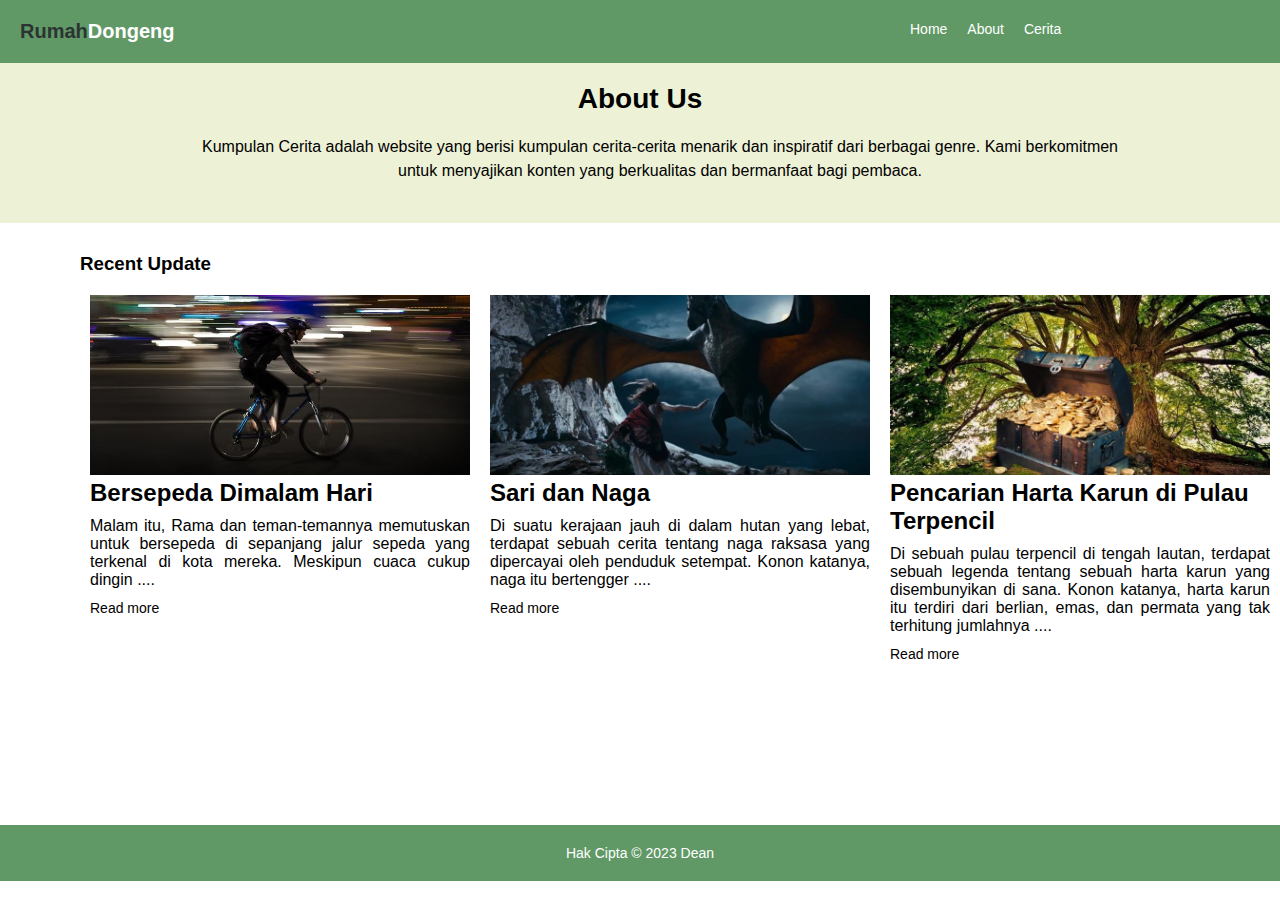
<file: Latihan Css/latihan-css-2/index.html>
<!DOCTYPE html>
<html lang="en">
  <head>
    <meta charset="UTF-8" />
    <meta http-equiv="X-UA-Compatible" content="IE=edge" />
    <meta name="viewport" content="width=device-width, initial-scale=1.0" />
    <link rel="stylesheet" href="style.css" />
    <title>Website Artikel Cerita</title>
  </head>
  <body>
    <!-- header start -->
    <div class="header">
      <div class="navbar">
        <ul>
          <li><a href="index.html">Home</a></li>
          <li><a href="#about">About</a></li>
          <li><a href="#cerita">Cerita</a></li>
        </ul>
      </div>
      <div class="clear"></div>
      <h4 class="judul-logo"><span class="logo">Rumah</span>Dongeng</h4>
    </div>
    <!-- header end -->

    <!-- about -->
    <div class="about" id="about">
      <div class="about-container">
        <h2>About Us</h2>
        <p>Kumpulan Cerita adalah website yang berisi kumpulan cerita-cerita menarik dan inspiratif dari berbagai genre. Kami berkomitmen untuk menyajikan konten yang berkualitas dan bermanfaat bagi pembaca.</p>
      </div>
    </div>
    <!-- about -->

    <!-- main -->
    <div class="blog-single">
      <h3 class="cerita" id="cerita">Recent Update</h3>
      <div class="card">
        <div class="image-box">
          <img src="img/sepeda.jpg" />
        </div>
        <div class="text-box">
          <h2>Bersepeda Dimalam Hari</h2>
          <p>Malam itu, Rama dan teman-temannya memutuskan untuk bersepeda di sepanjang jalur sepeda yang terkenal di kota mereka. Meskipun cuaca cukup dingin ....</p>
          <a href="cerita-1.html">Read more</a>
        </div>
      </div>

      <div class="card">
        <div class="image-box">
          <img src="img/SaridanNaga.jpg" />
        </div>
        <div class="text-box">
          <h2>Sari dan Naga</h2>
          <p>Di suatu kerajaan jauh di dalam hutan yang lebat, terdapat sebuah cerita tentang naga raksasa yang dipercayai oleh penduduk setempat. Konon katanya, naga itu bertengger ....</p>
          <a href="cerita-2.html">Read more</a>
        </div>
      </div>

      <div class="card">
        <div class="image-box">
          <img src="img/Pencarian Harta.jpg" />
        </div>
        <div class="text-box">
          <h2>Pencarian Harta Karun di Pulau Terpencil</h2>
          <p>
            Di sebuah pulau terpencil di tengah lautan, terdapat sebuah legenda tentang sebuah harta karun yang disembunyikan di sana. Konon katanya, harta karun itu terdiri dari berlian, emas, dan permata yang tak terhitung jumlahnya ....
          </p>
          <a href="cerita-3.html">Read more</a>
        </div>
      </div>
    </div>
    <!-- main -->
    <!-- footer -->
    <footer>
      <div class="footer-container">
        <p>Hak Cipta © 2023 Dean</p>
      </div>
    </footer>
    <!-- footer -->
  </body>
</html>
</file>
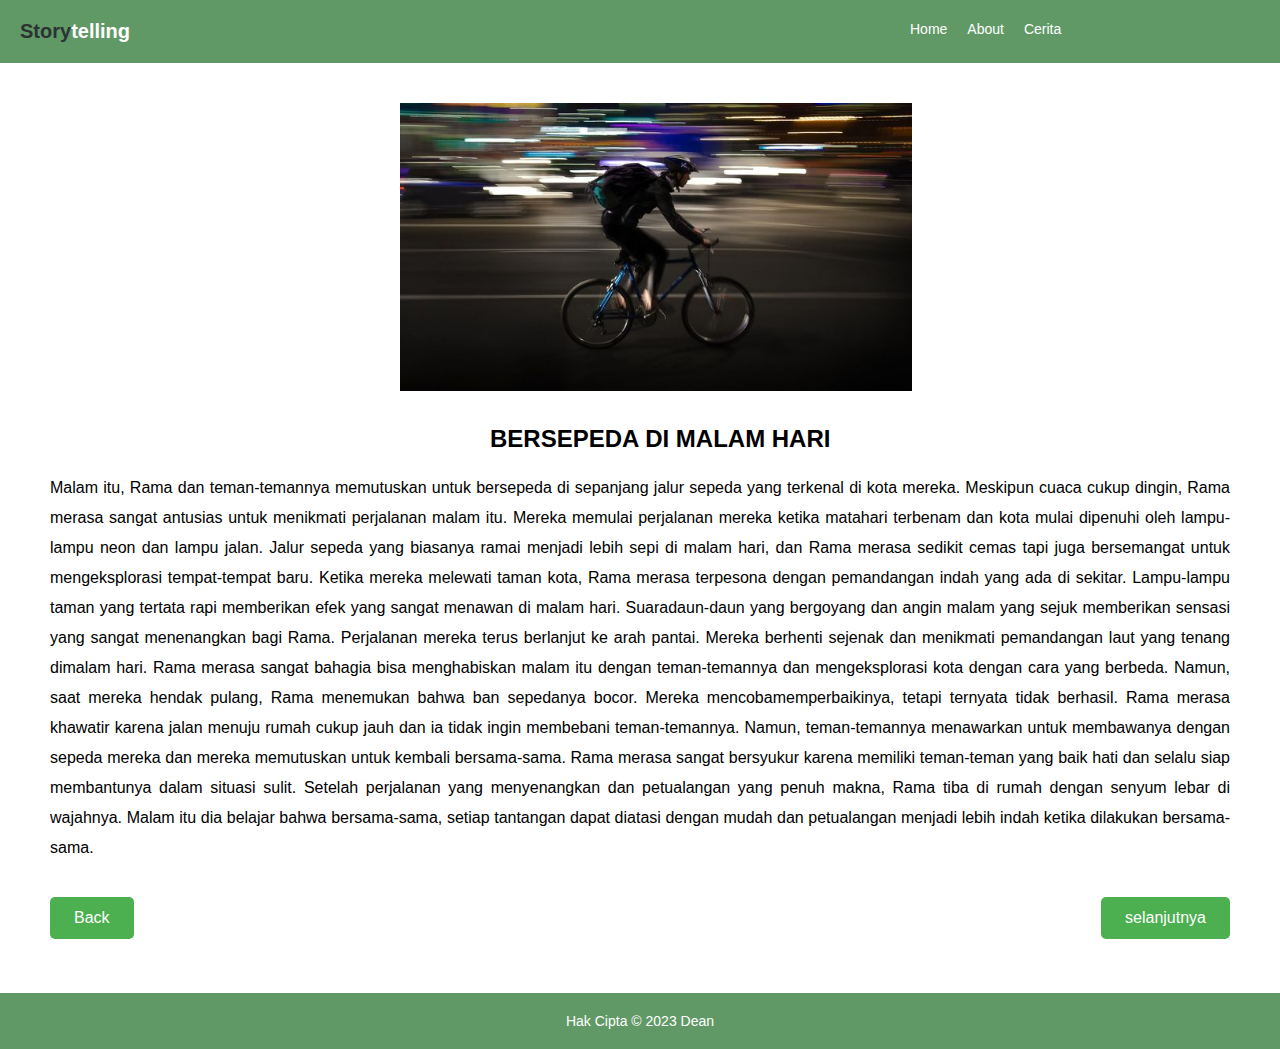
<file: Latihan Css/latihan-css-2/cerita-1.html>
<!DOCTYPE html>
<html lang="en">
  <head>
    <meta charset="UTF-8" />
    <meta http-equiv="X-UA-Compatible" content="IE=edge" />
    <meta name="viewport" content="width=device-width, initial-scale=1.0" />
    <link rel="stylesheet" href="style.css" />
    <title>Bersepeda Dimalam Hari</title>
  </head>
  <body>
    <!-- header start -->
    <div class="header">
      <div class="navbar">
        <ul>
          <li><a href="index.html">Home</a></li>
          <li><a href="#about">About</a></li>
          <li><a href="#cerita">Cerita</a></li>
        </ul>
      </div>
      <div class="clear"></div>
      <h4 class="judul-logo"><span class="logo">Story</span>telling</h4>
    </div>
    <!-- header end -->

    <!-- main -->
    <div class="main">
      <div class="container">
        <img class="thumbnail" src="img/sepeda.jpg" />
        <h2 class="judul-cerita">BERSEPEDA DI MALAM HARI</h2>
        <p>
          Malam itu, Rama dan teman-temannya memutuskan untuk bersepeda di sepanjang jalur sepeda yang terkenal di kota mereka. Meskipun cuaca cukup dingin, Rama merasa sangat antusias untuk menikmati perjalanan malam itu. Mereka memulai
          perjalanan mereka ketika matahari terbenam dan kota mulai dipenuhi oleh lampu-lampu neon dan lampu jalan. Jalur sepeda yang biasanya ramai menjadi lebih sepi di malam hari, dan Rama merasa sedikit cemas tapi juga bersemangat untuk
          mengeksplorasi tempat-tempat baru. Ketika mereka melewati taman kota, Rama merasa terpesona dengan pemandangan indah yang ada di sekitar. Lampu-lampu taman yang tertata rapi memberikan efek yang sangat menawan di malam hari.
          Suaradaun-daun yang bergoyang dan angin malam yang sejuk memberikan sensasi yang sangat menenangkan bagi Rama. Perjalanan mereka terus berlanjut ke arah pantai. Mereka berhenti sejenak dan menikmati pemandangan laut yang tenang
          dimalam hari. Rama merasa sangat bahagia bisa menghabiskan malam itu dengan teman-temannya dan mengeksplorasi kota dengan cara yang berbeda. Namun, saat mereka hendak pulang, Rama menemukan bahwa ban sepedanya bocor. Mereka
          mencobamemperbaikinya, tetapi ternyata tidak berhasil. Rama merasa khawatir karena jalan menuju rumah cukup jauh dan ia tidak ingin membebani teman-temannya. Namun, teman-temannya menawarkan untuk membawanya dengan sepeda mereka
          dan mereka memutuskan untuk kembali bersama-sama. Rama merasa sangat bersyukur karena memiliki teman-teman yang baik hati dan selalu siap membantunya dalam situasi sulit. Setelah perjalanan yang menyenangkan dan petualangan yang
          penuh makna, Rama tiba di rumah dengan senyum lebar di wajahnya. Malam itu dia belajar bahwa bersama-sama, setiap tantangan dapat diatasi dengan mudah dan petualangan menjadi lebih indah ketika dilakukan bersama-sama.
        </p>
      </div>
      <div class="btn-box">
        <div class="btn">
          <a href="index.html">Back</a>
        </div>
        <div class="btn1">
          <a href="cerita-2.html" alt="Arman dan Harta Karun Naga">selanjutnya</a>
        </div>
      </div>
    </div>
    <!-- main -->
    <!-- footer -->
    <footer class="ft1">
      <div class="footer-container">
        <p>Hak Cipta © 2023 Dean</p>
      </div>
    </footer>
    <!-- footer -->
  </body>
</html>
</file>
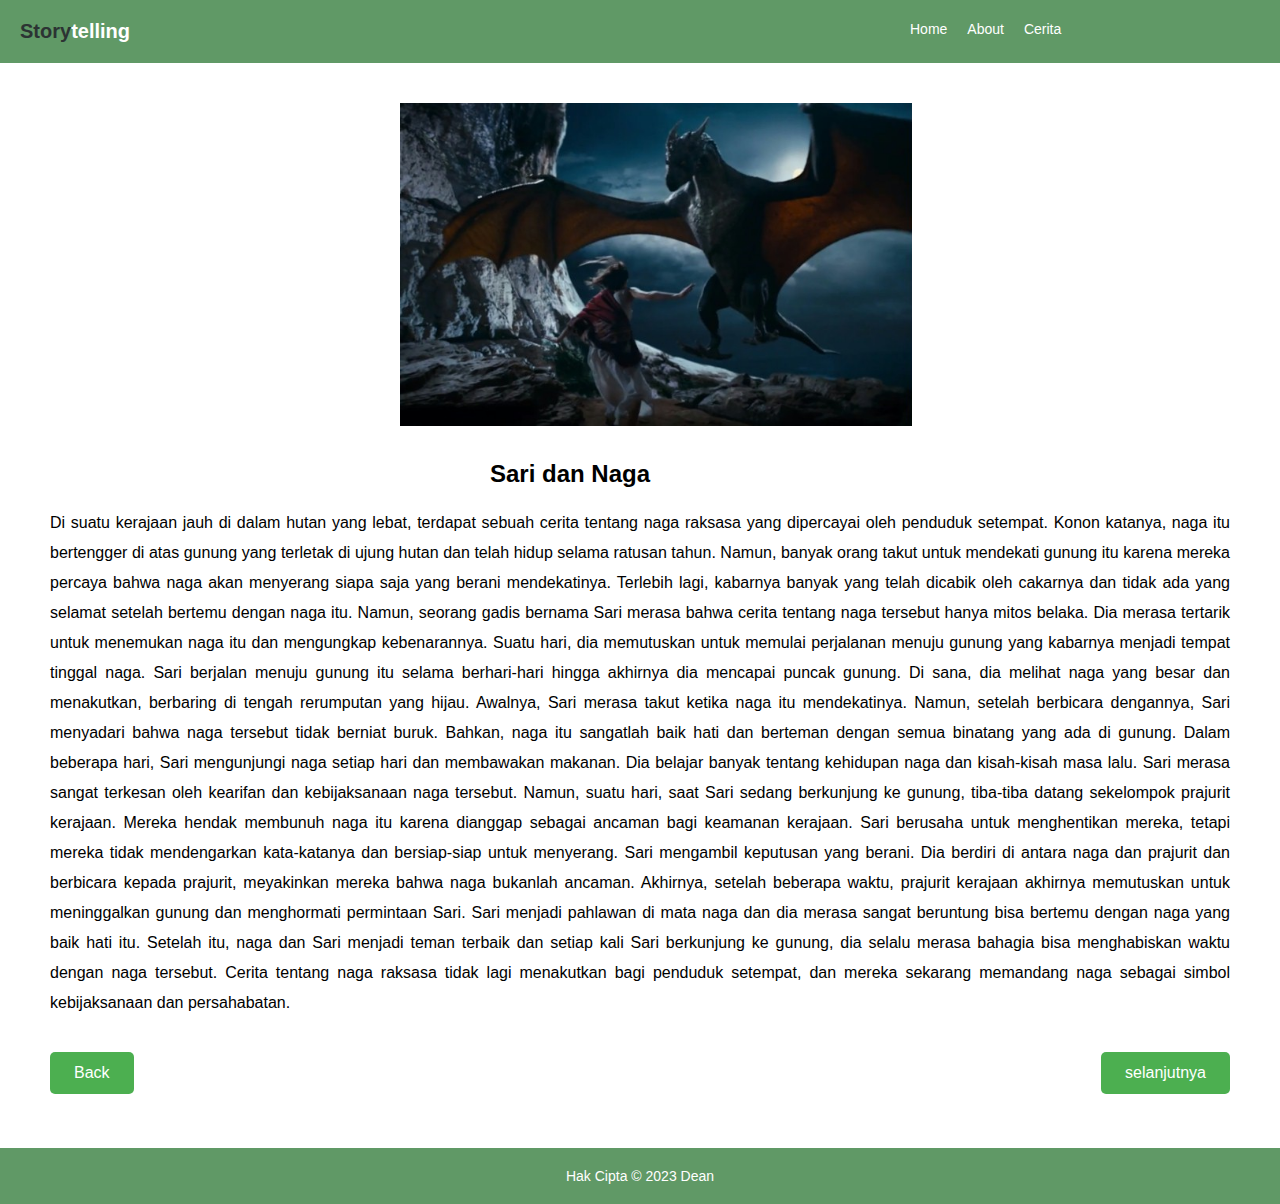
<file: Latihan Css/latihan-css-2/cerita-2.html>
<!DOCTYPE html>
<html lang="en">
  <head>
    <meta charset="UTF-8" />
    <meta http-equiv="X-UA-Compatible" content="IE=edge" />
    <meta name="viewport" content="width=device-width, initial-scale=1.0" />
    <link rel="stylesheet" href="style.css" />
    <title>Arman dan Harta Karun Naga</title>
  </head>
  <body>
    <!-- header start -->
    <div class="header">
      <div class="navbar">
        <ul>
          <li><a href="index.html">Home</a></li>
          <li><a href="#about">About</a></li>
          <li><a href="#cerita">Cerita</a></li>
        </ul>
      </div>
      <div class="clear"></div>
      <h4 class="judul-logo"><span class="logo">Story</span>telling</h4>
    </div>
    <!-- header end -->

    <!-- main -->
    <div class="main">
      <div class="container">
        <img class="thumbnail" src="img/SaridanNaga.jpg" />
        <h2 class="judul-cerita">Sari dan Naga</h2>
        <p>
          Di suatu kerajaan jauh di dalam hutan yang lebat, terdapat sebuah cerita tentang naga raksasa yang dipercayai oleh penduduk setempat. Konon katanya, naga itu bertengger di atas gunung yang terletak di ujung hutan dan telah hidup
          selama ratusan tahun. Namun, banyak orang takut untuk mendekati gunung itu karena mereka percaya bahwa naga akan menyerang siapa saja yang berani mendekatinya. Terlebih lagi, kabarnya banyak yang telah dicabik oleh cakarnya dan
          tidak ada yang selamat setelah bertemu dengan naga itu. Namun, seorang gadis bernama Sari merasa bahwa cerita tentang naga tersebut hanya mitos belaka. Dia merasa tertarik untuk menemukan naga itu dan mengungkap kebenarannya.
          Suatu hari, dia memutuskan untuk memulai perjalanan menuju gunung yang kabarnya menjadi tempat tinggal naga. Sari berjalan menuju gunung itu selama berhari-hari hingga akhirnya dia mencapai puncak gunung. Di sana, dia melihat naga
          yang besar dan menakutkan, berbaring di tengah rerumputan yang hijau. Awalnya, Sari merasa takut ketika naga itu mendekatinya. Namun, setelah berbicara dengannya, Sari menyadari bahwa naga tersebut tidak berniat buruk. Bahkan,
          naga itu sangatlah baik hati dan berteman dengan semua binatang yang ada di gunung. Dalam beberapa hari, Sari mengunjungi naga setiap hari dan membawakan makanan. Dia belajar banyak tentang kehidupan naga dan kisah-kisah masa
          lalu. Sari merasa sangat terkesan oleh kearifan dan kebijaksanaan naga tersebut. Namun, suatu hari, saat Sari sedang berkunjung ke gunung, tiba-tiba datang sekelompok prajurit kerajaan. Mereka hendak membunuh naga itu karena
          dianggap sebagai ancaman bagi keamanan kerajaan. Sari berusaha untuk menghentikan mereka, tetapi mereka tidak mendengarkan kata-katanya dan bersiap-siap untuk menyerang. Sari mengambil keputusan yang berani. Dia berdiri di antara
          naga dan prajurit dan berbicara kepada prajurit, meyakinkan mereka bahwa naga bukanlah ancaman. Akhirnya, setelah beberapa waktu, prajurit kerajaan akhirnya memutuskan untuk meninggalkan gunung dan menghormati permintaan Sari.
          Sari menjadi pahlawan di mata naga dan dia merasa sangat beruntung bisa bertemu dengan naga yang baik hati itu. Setelah itu, naga dan Sari menjadi teman terbaik dan setiap kali Sari berkunjung ke gunung, dia selalu merasa bahagia
          bisa menghabiskan waktu dengan naga tersebut. Cerita tentang naga raksasa tidak lagi menakutkan bagi penduduk setempat, dan mereka sekarang memandang naga sebagai simbol kebijaksanaan dan persahabatan.
        </p>
      </div>
      <div class="btn-box">
        <div class="btn">
          <a href="index.html">Back</a>
        </div>
        <div class="btn1">
          <a href="cerita-3.html" alt="Pencarian Harta Karun di Pulau Terpencil">selanjutnya</a>
        </div>
      </div>
    </div>
    <!-- main -->
    <!-- footer -->
    <footer class="ft1">
      <div class="footer-container">
        <p>Hak Cipta © 2023 Dean</p>
      </div>
    </footer>
    <!-- footer -->
  </body>
</html>
</file>
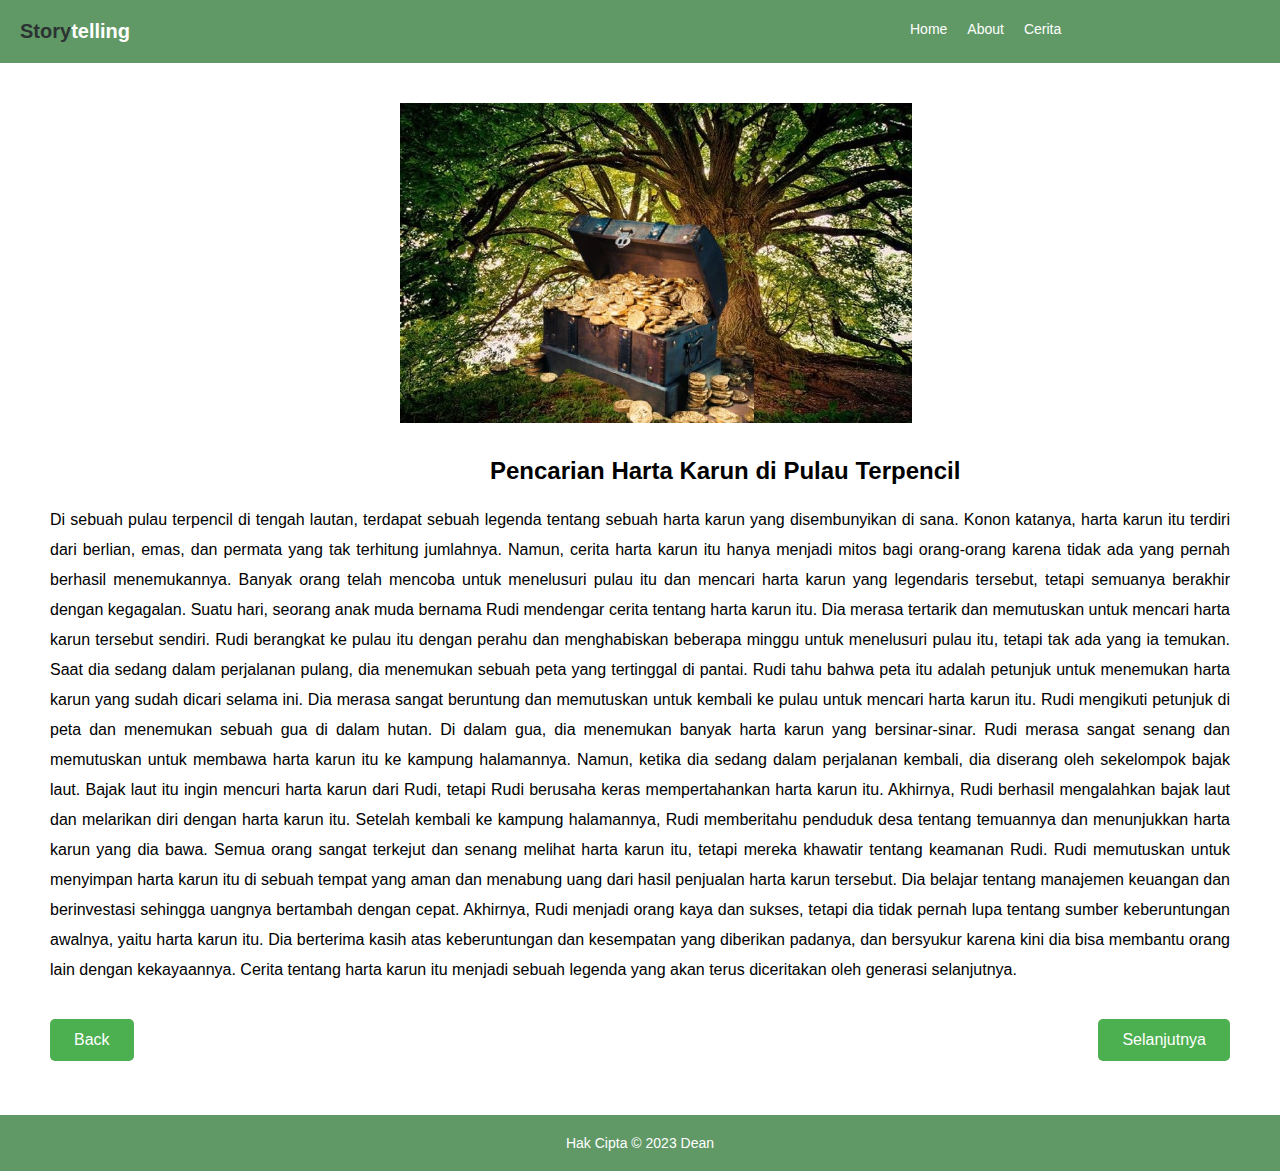
<file: Latihan Css/latihan-css-2/cerita-3.html>
<!DOCTYPE html>
<html lang="en">
  <head>
    <meta charset="UTF-8" />
    <meta http-equiv="X-UA-Compatible" content="IE=edge" />
    <meta name="viewport" content="width=device-width, initial-scale=1.0" />
    <link rel="stylesheet" href="style.css" />
    <title>Pencarian Harta Karun di Pulau Terpencil</title>
  </head>
  <body>
    <!-- header start -->
    <div class="header">
      <div class="navbar">
        <ul>
          <li><a href="index.html">Home</a></li>
          <li><a href="#about">About</a></li>
          <li><a href="#cerita">Cerita</a></li>
        </ul>
      </div>
      <div class="clear"></div>
      <h4 class="judul-logo"><span class="logo">Story</span>telling</h4>
    </div>
    <!-- header end -->

    <!-- main -->
    <div class="main">
      <div class="container">
        <img class="thumbnail" src="img/Pencarian Harta.jpg" />
        <h2 class="judul-cerita">Pencarian Harta Karun di Pulau Terpencil</h2>
        <p>
          Di sebuah pulau terpencil di tengah lautan, terdapat sebuah legenda tentang sebuah harta karun yang disembunyikan di sana. Konon katanya, harta karun itu terdiri dari berlian, emas, dan permata yang tak terhitung jumlahnya. Namun,
          cerita harta karun itu hanya menjadi mitos bagi orang-orang karena tidak ada yang pernah berhasil menemukannya. Banyak orang telah mencoba untuk menelusuri pulau itu dan mencari harta karun yang legendaris tersebut, tetapi
          semuanya berakhir dengan kegagalan. Suatu hari, seorang anak muda bernama Rudi mendengar cerita tentang harta karun itu. Dia merasa tertarik dan memutuskan untuk mencari harta karun tersebut sendiri. Rudi berangkat ke pulau itu
          dengan perahu dan menghabiskan beberapa minggu untuk menelusuri pulau itu, tetapi tak ada yang ia temukan. Saat dia sedang dalam perjalanan pulang, dia menemukan sebuah peta yang tertinggal di pantai. Rudi tahu bahwa peta itu
          adalah petunjuk untuk menemukan harta karun yang sudah dicari selama ini. Dia merasa sangat beruntung dan memutuskan untuk kembali ke pulau untuk mencari harta karun itu. Rudi mengikuti petunjuk di peta dan menemukan sebuah gua di
          dalam hutan. Di dalam gua, dia menemukan banyak harta karun yang bersinar-sinar. Rudi merasa sangat senang dan memutuskan untuk membawa harta karun itu ke kampung halamannya. Namun, ketika dia sedang dalam perjalanan kembali, dia
          diserang oleh sekelompok bajak laut. Bajak laut itu ingin mencuri harta karun dari Rudi, tetapi Rudi berusaha keras mempertahankan harta karun itu. Akhirnya, Rudi berhasil mengalahkan bajak laut dan melarikan diri dengan harta
          karun itu. Setelah kembali ke kampung halamannya, Rudi memberitahu penduduk desa tentang temuannya dan menunjukkan harta karun yang dia bawa. Semua orang sangat terkejut dan senang melihat harta karun itu, tetapi mereka khawatir
          tentang keamanan Rudi. Rudi memutuskan untuk menyimpan harta karun itu di sebuah tempat yang aman dan menabung uang dari hasil penjualan harta karun tersebut. Dia belajar tentang manajemen keuangan dan berinvestasi sehingga
          uangnya bertambah dengan cepat. Akhirnya, Rudi menjadi orang kaya dan sukses, tetapi dia tidak pernah lupa tentang sumber keberuntungan awalnya, yaitu harta karun itu. Dia berterima kasih atas keberuntungan dan kesempatan yang
          diberikan padanya, dan bersyukur karena kini dia bisa membantu orang lain dengan kekayaannya. Cerita tentang harta karun itu menjadi sebuah legenda yang akan terus diceritakan oleh generasi selanjutnya.
        </p>
      </div>
      <div class="btn-box">
        <div class="btn">
          <a href="index.html">Back</a>
        </div>
        <div class="btn1">
          <a href="cerita-3.html" alt="Pencarian Harta Karun di Pulau Terpencil">Selanjutnya</a>
        </div>
      </div>
    </div>
    <!-- main -->
    <!-- footer -->
    <footer class="ft1">
      <div class="footer-container">
        <p>Hak Cipta © 2023 Dean</p>
      </div>
    </footer>
    <!-- footer -->
  </body>
</html>
</file>
<file: Latihan Css/latihan-css-2/style.css>
* {
  margin: 0;
  padding: 0;
  font-family: Arial, Helvetica, sans-serif;
}

/* header */
.header {
  background-color: #609966;
}
.judul-logo {
  padding: 20px;
  color: white;
  font-size: 20px;
}
.logo {
  color: #2c3333;
}

.navbar {
  padding: 20px;
  float: right;
  width: 360px;
}
.navbar li {
  float: left;
  list-style: none;
  margin-left: 10px;
  margin-right: 10px;
}

.navbar li a {
  color: #fff;
  font-size: 14px;
  font-weight: 500;
  text-decoration: none;
}
/* header */

/* about */
.about {
  background-color: #edf1d6;
}
.about-container {
  max-width: 960px; /* lebar maksimum kontainer about */
  margin: 0 auto; /* kontainer about akan di tengah */
  padding: 20px 0; /* padding untuk memberi ruang di dalam about */
  text-align: center; /* konten akan berada di tengah */
}
.about-container h2 {
  font-size: 28px; /* ukuran teks untuk judul about */
  margin-bottom: 20px; /* margin bawah untuk judul about */
}
.about-container p {
  font-size: 16px; /* ukuran teks */
  line-height: 1.5; /* jarak antara baris */
  margin-bottom: 20px; /* margin bawah pada setiap paragraf */
  margin-left: 40px;
}
/* about */

/* main */
/* blog-single */
.blog-single {
  margin-left: 80px;
  margin-top: 30px;
  margin-bottom: 50px;
}
.cerita {
  margin-bottom: 20px;
}

.card {
  float: left;
  max-width: 380px;
  margin-right: 10px;
  margin-left: 10px;
  margin-bottom: 20px;
}

.card img {
  width: 100%;
  height: 180px;
  object-fit: cover;
}

.card p {
  text-align: justify;
  margin-top: 10px;
  margin-bottom: 10px;
}

.card a {
  color: #000;
  text-decoration: none;
  font-size: 14px;
}

.card a:hover {
  color: blue;
  text-decoration: none;
  font-size: 15px;
}

.thumbnail {
  width: 40%;
  margin-top: 40px;
  margin-left: 400px;
}

.judul-cerita {
  margin-left: 490px;
  margin-top: 30px;
  margin-bottom: 20px;
}

.container p {
  line-height: 30px;
  text-align: justify;
  margin-left: 50px;
  margin-right: 50px;
  margin-bottom: 30px;
}

.btn-box {
  margin-bottom: 30px;
}

.btn {
  background-color: #4caf50;
  border: none;
  color: white;
  padding: 12px 24px;
  text-align: center;
  text-decoration: none;
  display: inline-block;
  font-size: 16px;
  margin: 4px 2px;
  margin-left: 50px;
  cursor: pointer;
  border-radius: 5px;
}

.btn:hover {
  background-color: #406e41;
  border: none;
  color: white;
  padding: 12px 24px;
  text-align: center;
  text-decoration: none;
  display: inline-block;
  font-size: 16px;
  margin: 4px 2px;
  margin-left: 50px;
  cursor: pointer;
  border-radius: 5px;
}
.btn a {
  color: white;
  text-align: center;
  text-decoration: none;
}
.btn1 {
  background-color: #4caf50;
  border: none;
  color: white;
  padding: 12px 24px;
  text-align: center;
  text-decoration: none;
  display: inline-block;
  font-size: 16px;
  float: right;
  margin: 4px 2px;
  margin-right: 50px;
  cursor: pointer;
  border-radius: 5px;
}

.btn1:hover {
  background-color: #406e41;
  border: none;
  color: white;
  padding: 12px 24px;
  text-align: center;
  text-decoration: none;
  display: inline-block;
  font-size: 16px;
  float: right;
  margin: 4px 2px;
  margin-right: 50px;
  cursor: pointer;
  border-radius: 5px;
}
.btn1 a {
  color: white;
  text-align: center;
  text-decoration: none;
}
/* blog-single */
/* main */
/* footer */
footer {
  margin-top: 550px;
  background-color: #609966;
  padding: 20px 0;
  text-align: center;
}

/* footer page */
.ft1 {
  margin-top: 50px;
  background-color: #609966;
  padding: 20px 0;
  text-align: center;
}

.footer-container {
  max-width: 960px;
  margin: 0 auto;
}

.footer-container p {
  font-size: 14px;
  color: #fff;
  margin: 0;
}
/* footer page */

/* footer */
</file>
